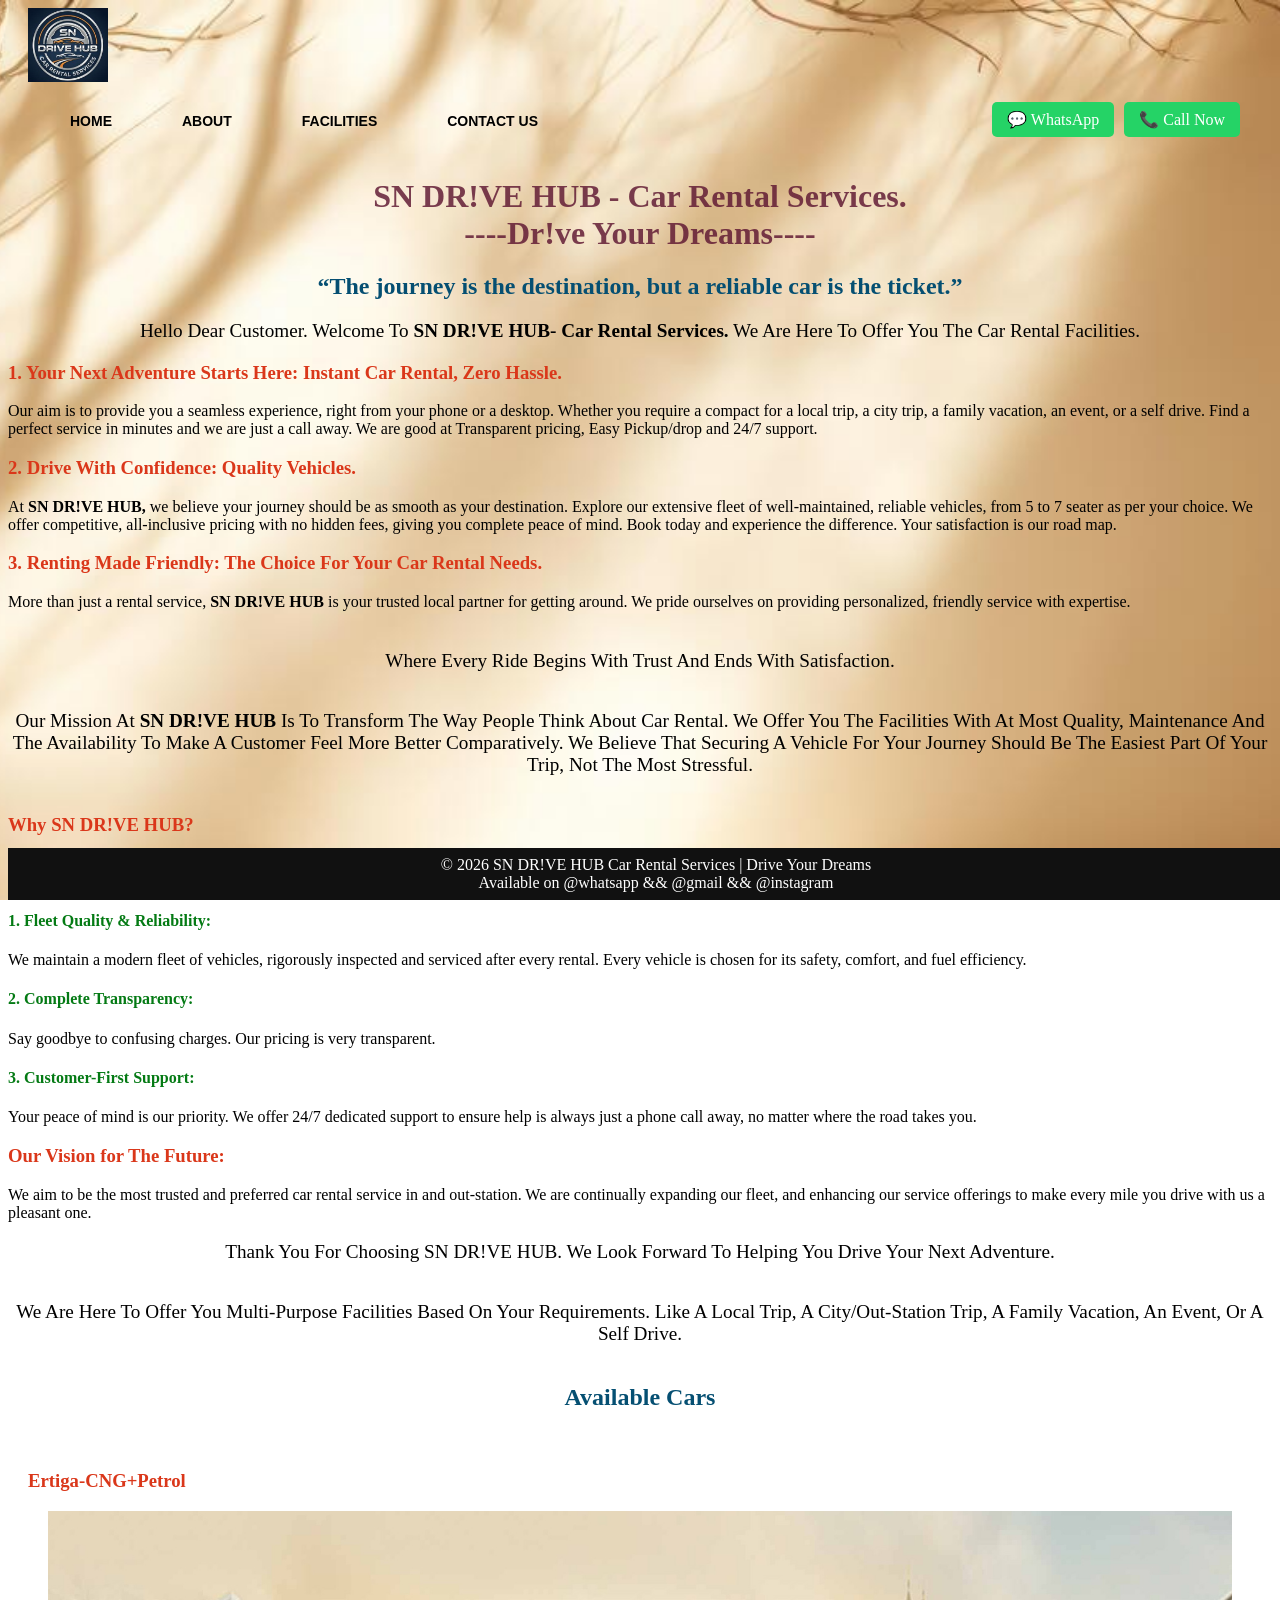
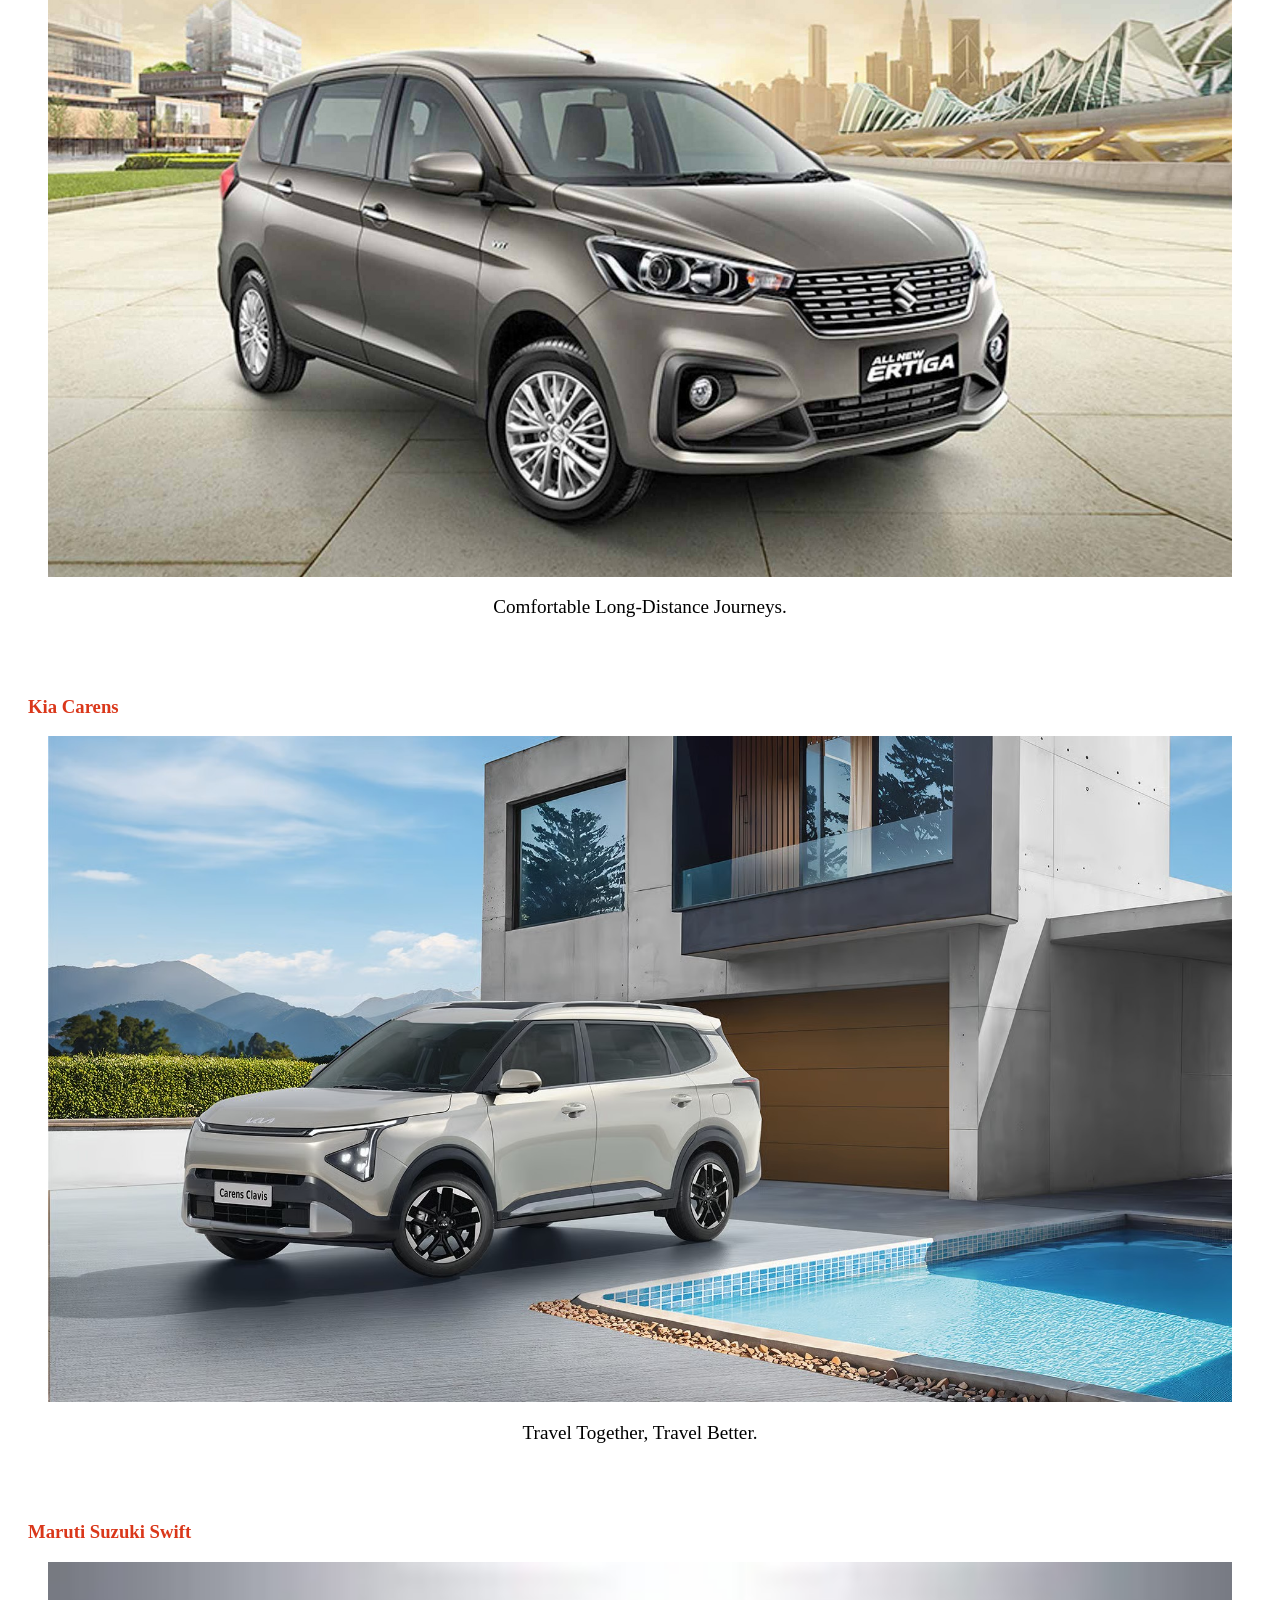
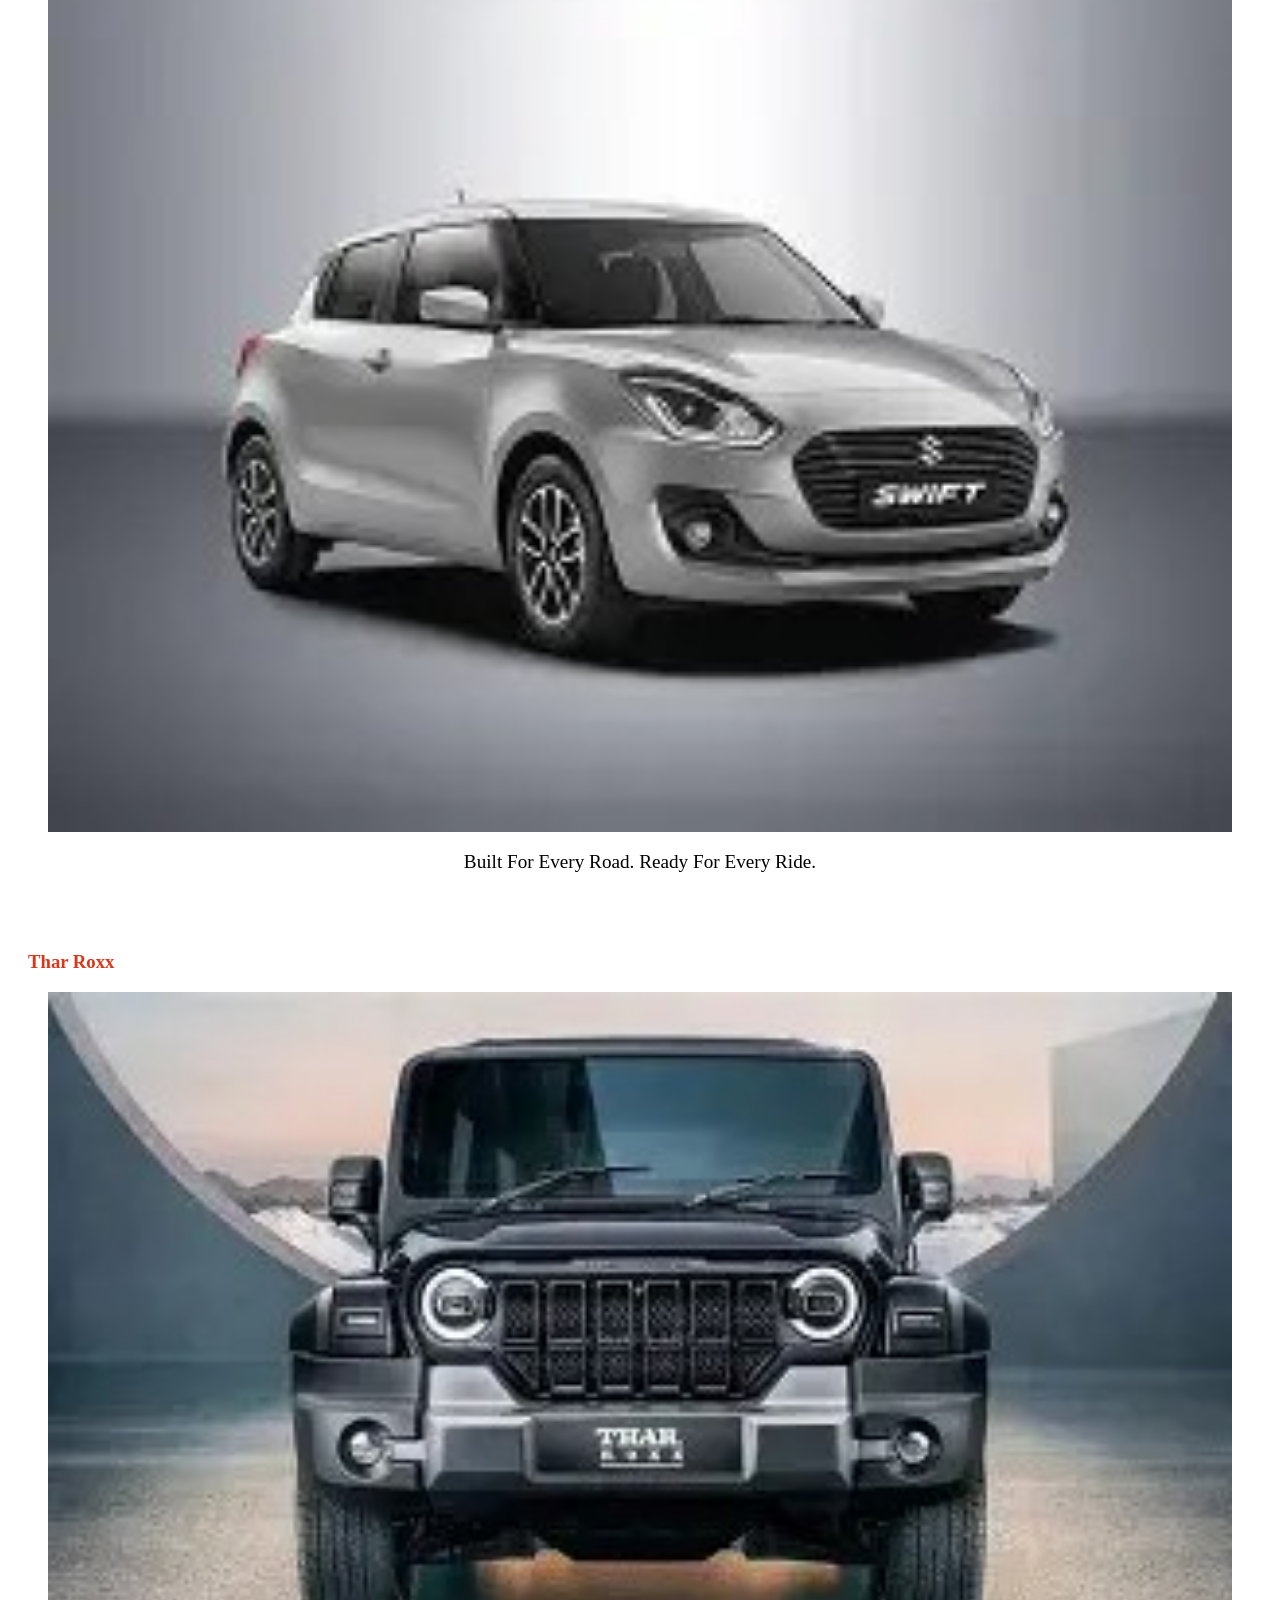
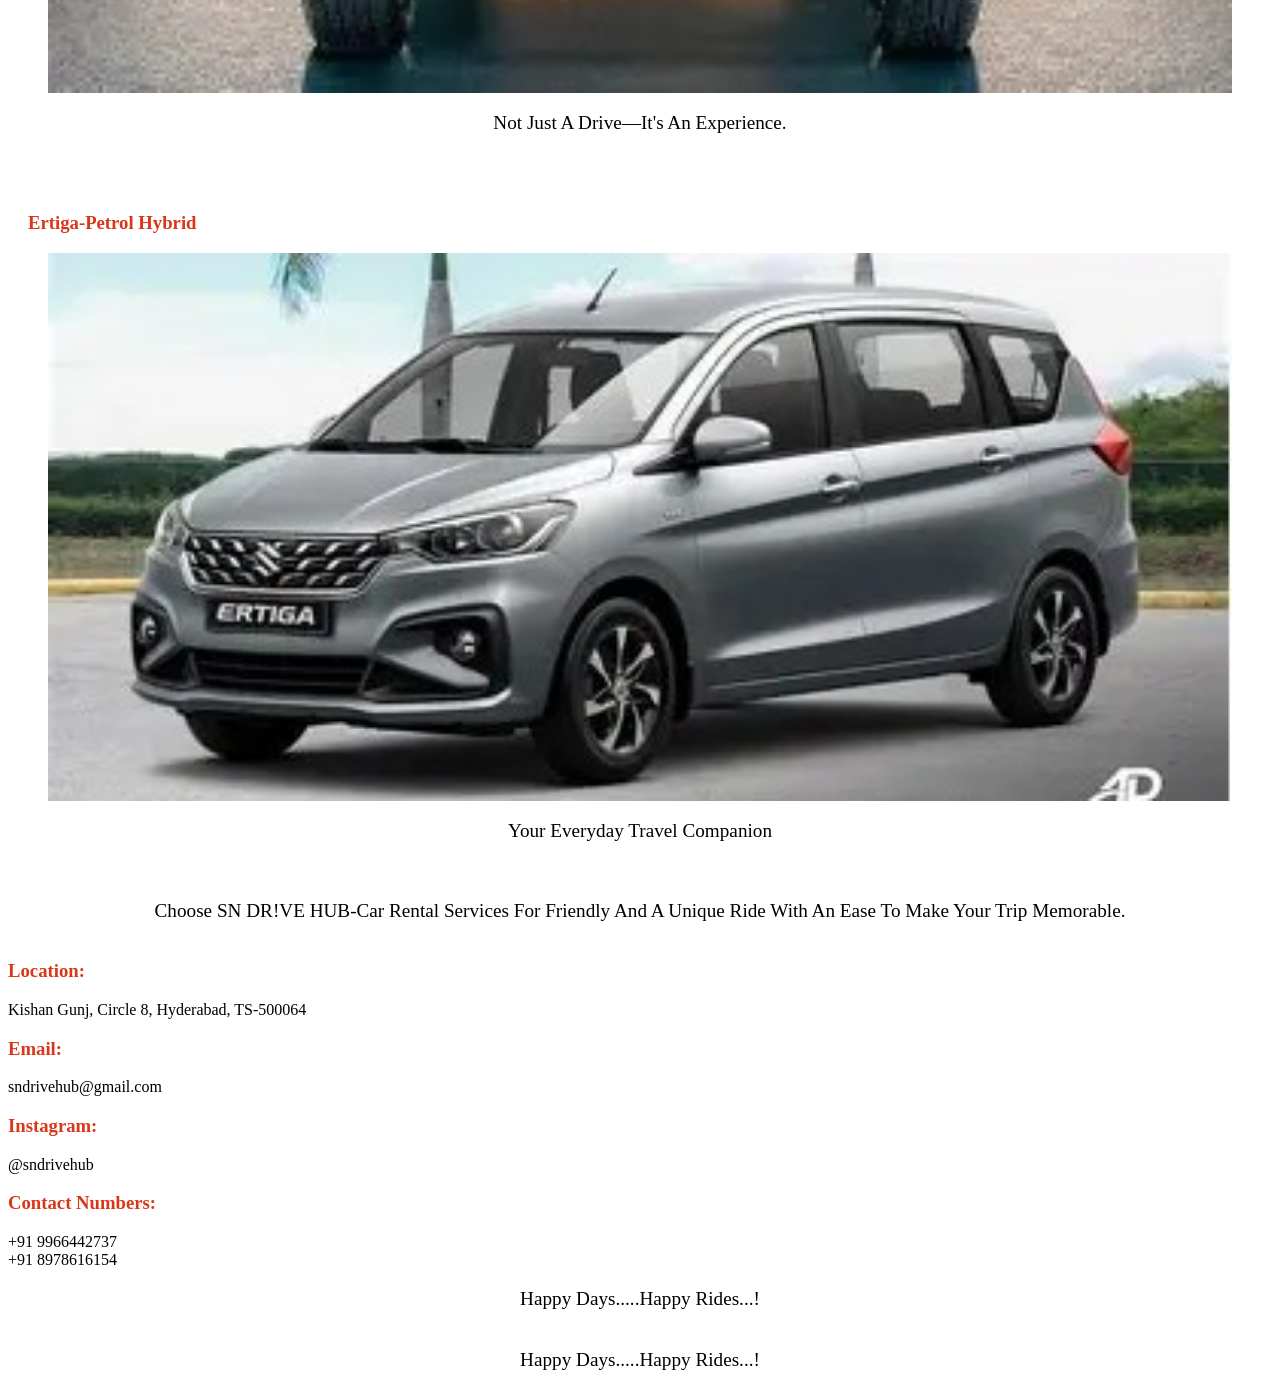
<file: index.html>
<!DOCTYPE html>
<html lang="en">
<head>
    <title>SN DR!VE HUB-Index</title>
     <link rel="stylesheet" href="style.css">
     <meta name="viewport" content="width=device-width, initial-scale=1.0">
</head>
<body>

  <style>
        .nav {
            display: flex;
            gap: 80px;
            justify-content: center;
        }
    </style>


     <div class="container">
    <div class="container">
   <a class="navbar-brand" href="#">
     <img src="./car-rental-services/images/logo-actual.jpg" alt="Logo" style="float: left; width: 80px; height: auto;">
          </a>
   <div class="navbar">
  
  <ul class="menu">
    <li><a href="./Home.html">HOME</a></li>
    <li><a href="./About.html">ABOUT</a></li>
    <li><a href="./Facilities.html">FACILITIES</a></li>
    <li><a href="./Contact Us.html">CONTACT US</a></li>
  </ul>

   <div class="action-buttons">
    <a href="https://wa.me/919966442737" class="whatsapp-btn">💬 WhatsApp</a>
    <a href="tel:+919966442737" class="call-btn">📞 Call Now</a>
  </div>

</div>       
          <div class="content">
            <h1>SN DR!VE HUB - Car Rental Services. <br> ----Dr!ve Your Dreams----</h1>
           <h2>“The journey is the destination, but a reliable car is the ticket.”</h2>
            <p>Hello Dear Customer. Welcome to <b>SN DR!VE HUB- Car Rental Services.</b>
            We are here to offer you the Car Rental facilities.
            <h3>1. Your Next Adventure Starts Here: Instant Car Rental, Zero Hassle.</h3>
            Our aim is to provide you a seamless experience, right from your phone or a desktop.
            Whether you require a compact for a local trip, a city trip, a family vacation, an event, or a self drive. 
            Find a perfect service in minutes and we are just a call away.
            We are good at Transparent pricing, Easy Pickup/drop and 24/7 support.
            <h3>2. Drive With Confidence: Quality Vehicles.</h3>
            At <b>SN DR!VE HUB,</b> we believe your journey should be as smooth as your destination.
             Explore our extensive fleet of well-maintained, reliable vehicles, from 5 to 7 seater as per your choice.
            We offer competitive, all-inclusive pricing with no hidden fees, giving you complete peace of mind. 
            Book today and experience the difference. Your satisfaction is our road map.
            <h3>3. Renting Made Friendly: The Choice For Your Car Rental Needs.</h3>
                More than just a rental service, <b>SN DR!VE HUB</b> is your trusted local partner for getting around.
                 We pride ourselves on providing personalized, friendly service with expertise.
                <br>
                </p>
            
          </div>
                </div>
    </div>

<P>Where every ride begins with trust and ends with satisfaction.</P>
            
           <p>Our mission at <b>SN DR!VE HUB</b> is to transform the way people think about car rental.
We offer you the facilities with at most quality, maintenance and the availability to make a customer feel more better comparatively. 
We believe that securing a vehicle for your journey should be the easiest part of your trip, not the most stressful.</p>
            <H3>Why SN DR!VE HUB?</H3>
           <b>SN DR!VE HUB</b> is dedicated to providing transparent, reliable, and convenient transportation.
             We are a team of passionate travelers and dedicated service professionals committed to putting the customer first.
             
             <h4>1. Fleet Quality & Reliability: </h4>
             We maintain a modern fleet of vehicles, rigorously inspected and serviced after every rental. 
             Every vehicle is chosen for its safety, comfort, and fuel efficiency.

<h4>2. Complete Transparency: </h4>
Say goodbye to confusing charges. Our pricing is very transparent.

<h4>3. Customer-First Support: </h4>
Your peace of mind is our priority. 
We offer 24/7 dedicated support to ensure help is always just a phone call away, no matter where the road takes you.
<h3>Our Vision for The Future:</h3>
We aim to be the most trusted and preferred car rental service in and out-station. 
We are continually expanding our fleet, and enhancing our service offerings to make every mile you drive with us a pleasant one.

  </div>
                </div>
    </div>
    <p>Thank you for choosing SN DR!VE HUB. We look forward to helping you drive your next adventure.</p>
  
      
           <p>We are here to offer you multi-purpose facilities based on your requirements.
            Like a local trip, a city/out-station trip, a family vacation, an event, or a self drive.</p>

<div class="container">
  <h2 class="text-center mb-4">Available Cars</h2>

  <div class="row">
    <div class="col-md-3">
      <div class="card">
        <h3>Ertiga-CNG+Petrol</h3>
        <img src="./car-rental-services/images/cng.jpg" class="img-fluid" alt="Car 1">
        <p>Comfortable long-distance journeys.</p>
      </div>
    </div>

    <div class="col-md-3">
      <div class="card">
        <h3>Kia Carens</h3>
        <img src="./car-rental-services/images/kiacarens.jpg" class="img-fluid" alt="Car 2">
        <p>Travel Together, Travel Better.</p>
      </div>
    </div>

    <div class="col-md-3">
      <div class="card">
        <h3>Maruti Suzuki Swift</h3>
        <img src="./car-rental-services/images/swift.jpg" class="img-fluid" alt="Car 3">
        <p>Built for Every Road. Ready for Every Ride.</p>
      </div>
    </div>

    <div class="col-md-3">
      <div class="card">
        <h3>Thar Roxx</h3>
        <img src="./car-rental-services/images/thar-roxx.jpg" class="img-fluid" alt="Car 4">
        <p>Not Just a Drive—It's an Experience.</p>
      </div>
    </div>

       <div class="col-md-3">
      <div class="card">
        <h3>Ertiga-Petrol Hybrid</h3>
        <img src="./car-rental-services/images/ertiga-petrol.jpg" class="img-fluid" alt="Car 4">
        <p>Your everyday travel companion</p>
      </div>
    </div>

    
  </div>
</div>

</div>
</div>
  </div>
</div>


 <footer class="footer">
  © 2026 SN DR!VE HUB Car Rental Services | Drive Your Dreams
  <br> 
  Available on @whatsapp && @gmail && @instagram
</footer>

<style>


.footer {
  position: fixed;
  bottom: 0;
  width: 100%;
  background: #111;
  color: #fff;
  text-align: center;
  padding: 8px;
}
</style>
</div>
<p>Choose SN DR!VE HUB-Car Rental Services for friendly and a unique ride with an ease to make your trip memorable.</p>
 
              
        <h3>Location:</h3>
        Kishan Gunj, Circle 8, Hyderabad, TS-500064
       <h3>Email:</h3>
        sndrivehub@gmail.com
<h3>Instagram:</h3>
        @sndrivehub
       <h3>Contact Numbers:</h3>
        +91 9966442737<br>
           +91 8978616154<br>
        <p>Happy Days.....Happy Rides...!</p>
                 </div>
                    
                       <footer class="footer">
  © 2026 SN DR!VE HUB Car Rental Services | Drive Your Dreams
  <br> 
  Available on @whatsapp && @gmail && @instagram
</footer>

<style>


.footer {
  position: fixed;
  bottom: 0;
  width: 100%;
  background: #111;
  color: #fff;
  text-align: center;
  padding: 8px;
}
</style>
    <p>Happy Days.....Happy Rides...!</p>
      </body>
      </html>
</file>
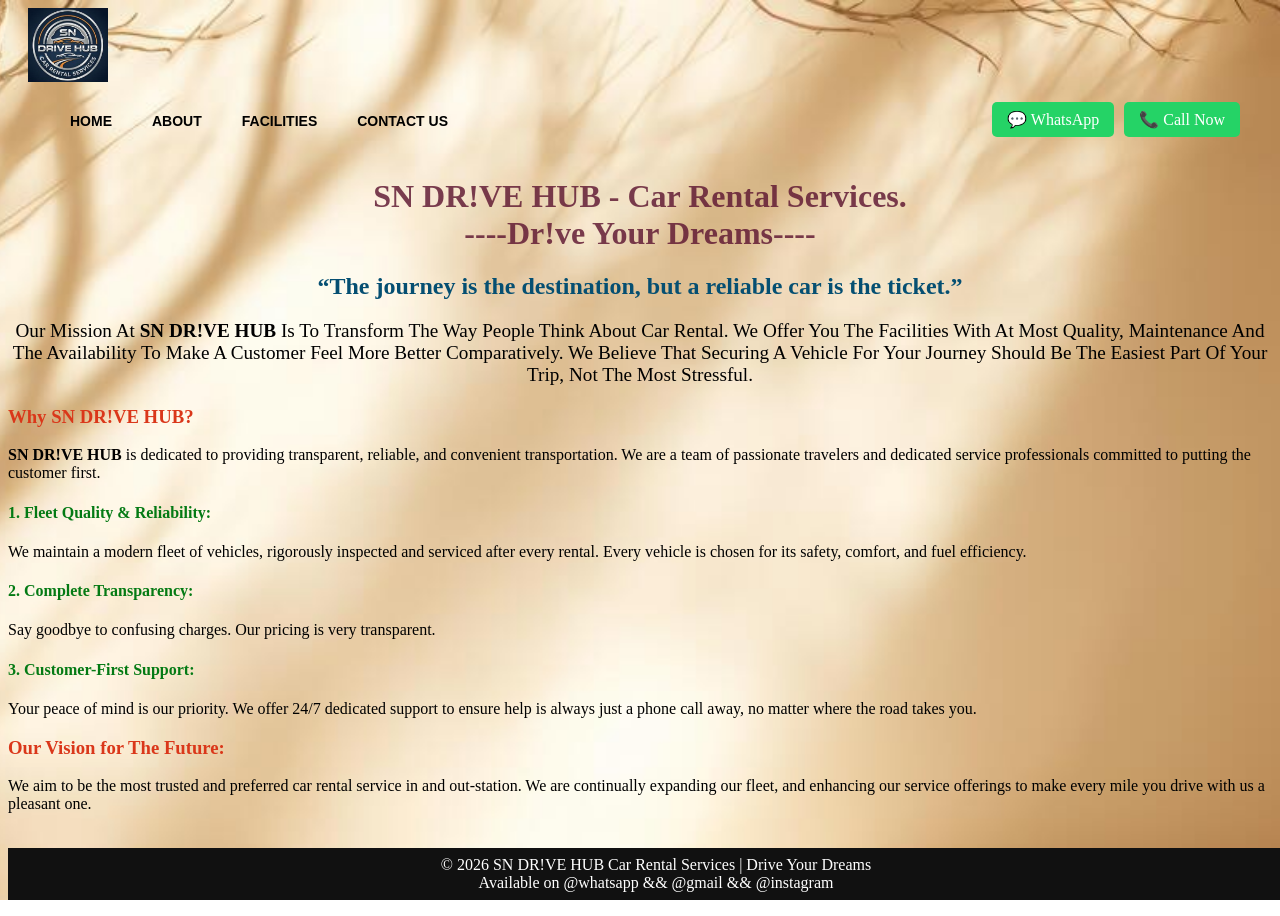
<file: About.html>
<!DOCTYPE html>
<html lang="en">
<head>
    <title>SN DR!VE HUB-About</title>
     <link rel="stylesheet" href="style.css">
     <meta name="viewport" content="width=device-width, initial-scale=1.0">
</head>
<body>

  <style>
        .nav {
            display: flex;
            gap: 80px;
            justify-content: center;
        }
    </style>
</head>
<body>
    <div class="container">
    <div class="container">
    <a class="navbar-brand" href="#">
     <img src="./car-rental-services/images/logo-actual.jpg" alt="Logo" style="float: left; width: 80px; height: auto;">

          </a>
    <div class="main">
        <div class="navbar">
       <div class="icon">
            <h2 class="logo"></h2>     
        </div>

            <ul>
                <li><a href="./Home.html">HOME</a></li>
                <li><a href="./About.html">ABOUT</a></li>
                <li><a href="./Facilities.html">FACILITIES</a></li>
                <li><a href="./Contact Us.html">CONTACT US</a></li>
            </ul>
            <div class="action-buttons">
    <a href="https://wa.me/919966442737" class="whatsapp-btn">💬 WhatsApp</a>
    <a href="tel:+919966442737" class="call-btn">📞 Call Now</a>
  </div>
        </div>
      
           <div class="content">
            <h1>SN DR!VE HUB - Car Rental Services. <br> ----Dr!ve Your Dreams----</h1>
           <h2>“The journey is the destination, but a reliable car is the ticket.”</h2>
    
           <p>Our mission at <b>SN DR!VE HUB</b> is to transform the way people think about car rental.
We offer you the facilities with at most quality, maintenance and the availability to make a customer feel more better comparatively. 
We believe that securing a vehicle for your journey should be the easiest part of your trip, not the most stressful.</p>
            <H3>Why SN DR!VE HUB?</H3>
           <b>SN DR!VE HUB</b> is dedicated to providing transparent, reliable, and convenient transportation.
             We are a team of passionate travelers and dedicated service professionals committed to putting the customer first.
             
             <h4>1. Fleet Quality & Reliability: </h4>
             We maintain a modern fleet of vehicles, rigorously inspected and serviced after every rental. 
             Every vehicle is chosen for its safety, comfort, and fuel efficiency.

<h4>2. Complete Transparency: </h4>
Say goodbye to confusing charges. Our pricing is very transparent.

<h4>3. Customer-First Support: </h4>
Your peace of mind is our priority. 
We offer 24/7 dedicated support to ensure help is always just a phone call away, no matter where the road takes you.
<h3>Our Vision for The Future:</h3>
We aim to be the most trusted and preferred car rental service in and out-station. 
We are continually expanding our fleet, and enhancing our service offerings to make every mile you drive with us a pleasant one.
<br>
<br>
  </div>
                </div>
    </div>
    
    <footer class="footer">
  © 2026 SN DR!VE HUB Car Rental Services | Drive Your Dreams
  <br> 
  Available on @whatsapp && @gmail && @instagram
</footer>

<style>


.footer {
  position: fixed;
  bottom: 0;
  width: 100%;
  background: #111;
  color: #fff;
  text-align: center;
  padding: 8px;
}
</style>
<p>Thank you for choosing SN DR!VE HUB. We look forward to helping you drive your next adventure.</p>
    
</body>
</html>
</file>
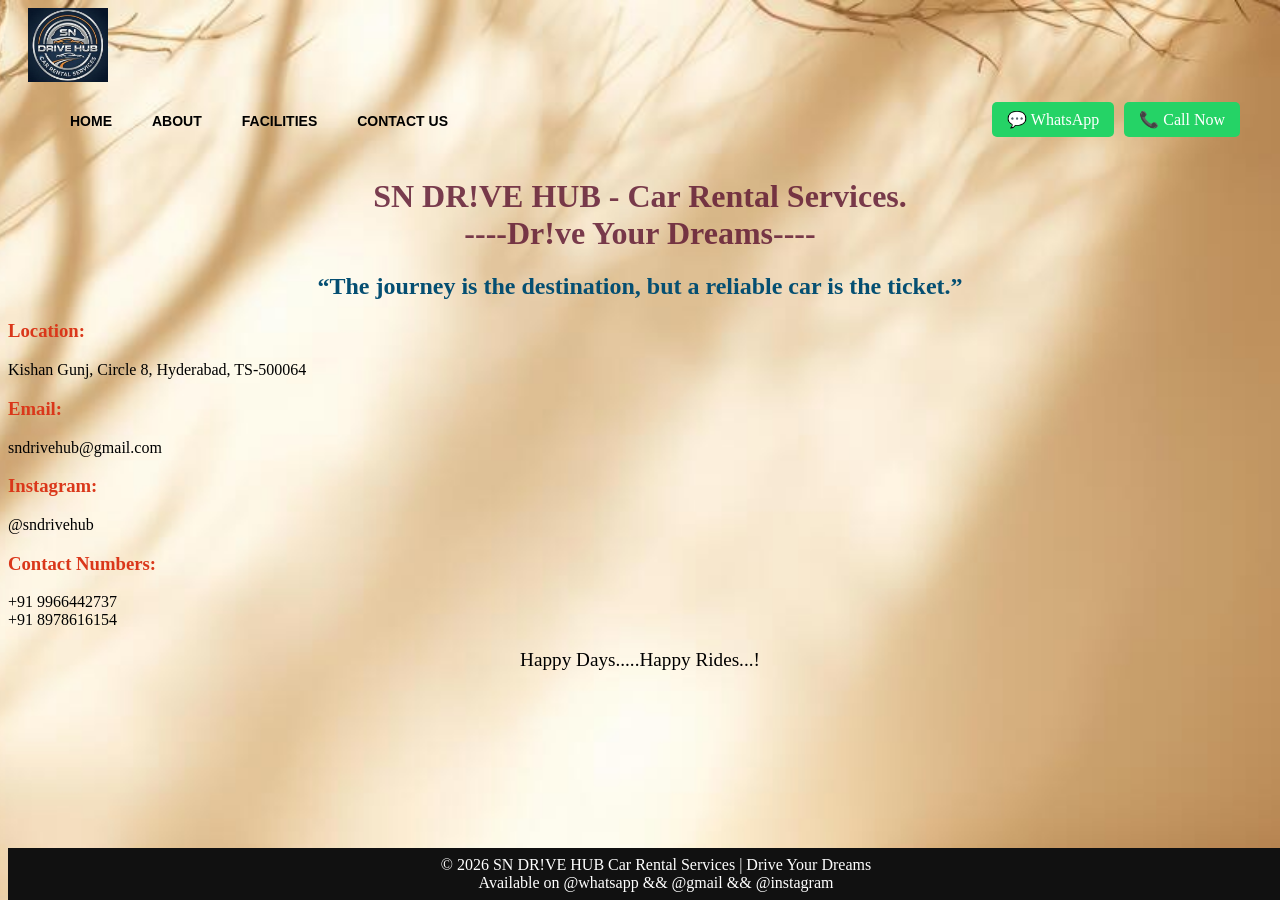
<file: Contact Us.html>
<!DOCTYPE html>
<html lang="en">
<head>
    <title>SN DR!VE HUB-Contact Us</title>
     <link rel="stylesheet" href="style.css">
     <meta name="viewport" content="width=device-width, initial-scale=1.0">
</head>
<body>

  <style>
        .nav {
            display: flex;
            gap: 80px;
            justify-content: center;
        }
    </style>
</head>
<body>
    <div class="container">
     <div class="container">
    <a class="navbar-brand" href="#">
     <img src="./car-rental-services/images/logo-actual.jpg" alt="Logo" style="float: left; width: 80px; height: auto;">

          </a>
    <div class="main">
        <div class="navbar">
       <div class="icon">
            <h2 class="logo"></h2>     
        </div>

             <ul>
                <li><a href="./Home.html">HOME</a></li>
                <li><a href="./About.html">ABOUT</a></li>
                <li><a href="./Facilities.html">FACILITIES</a></li>
                <li><a href="./Contact Us.html">CONTACT US</a></li>
            </ul>
            <div class="action-buttons">
    <a href="https://wa.me/919966442737" class="whatsapp-btn">💬 WhatsApp</a>
    <a href="tel:+919966442737" class="call-btn">📞 Call Now</a>
  </div>
        </div>
      
           <div class="content">
            <h1>SN DR!VE HUB - Car Rental Services. <br> ----Dr!ve Your Dreams----</h1>
           <h2>“The journey is the destination, but a reliable car is the ticket.”</h2>
    
              
        <h3>Location:</h3>
        Kishan Gunj, Circle 8, Hyderabad, TS-500064
       <h3>Email:</h3>
        sndrivehub@gmail.com
<h3>Instagram:</h3>
        @sndrivehub
       <h3>Contact Numbers:</h3>
        +91 9966442737<br>
           +91 8978616154<br>
        
                 </div>
                  
                       <footer class="footer">
  © 2026 SN DR!VE HUB Car Rental Services | Drive Your Dreams
  <br> 
  Available on @whatsapp && @gmail && @instagram
</footer>

<style>


.footer {
  position: fixed;
  bottom: 0;
  width: 100%;
  background: #111;
  color: #fff;
  text-align: center;
  padding: 8px;
}
</style>
     <p>Happy Days.....Happy Rides...!</p>
      </body>
      </html>
</file>
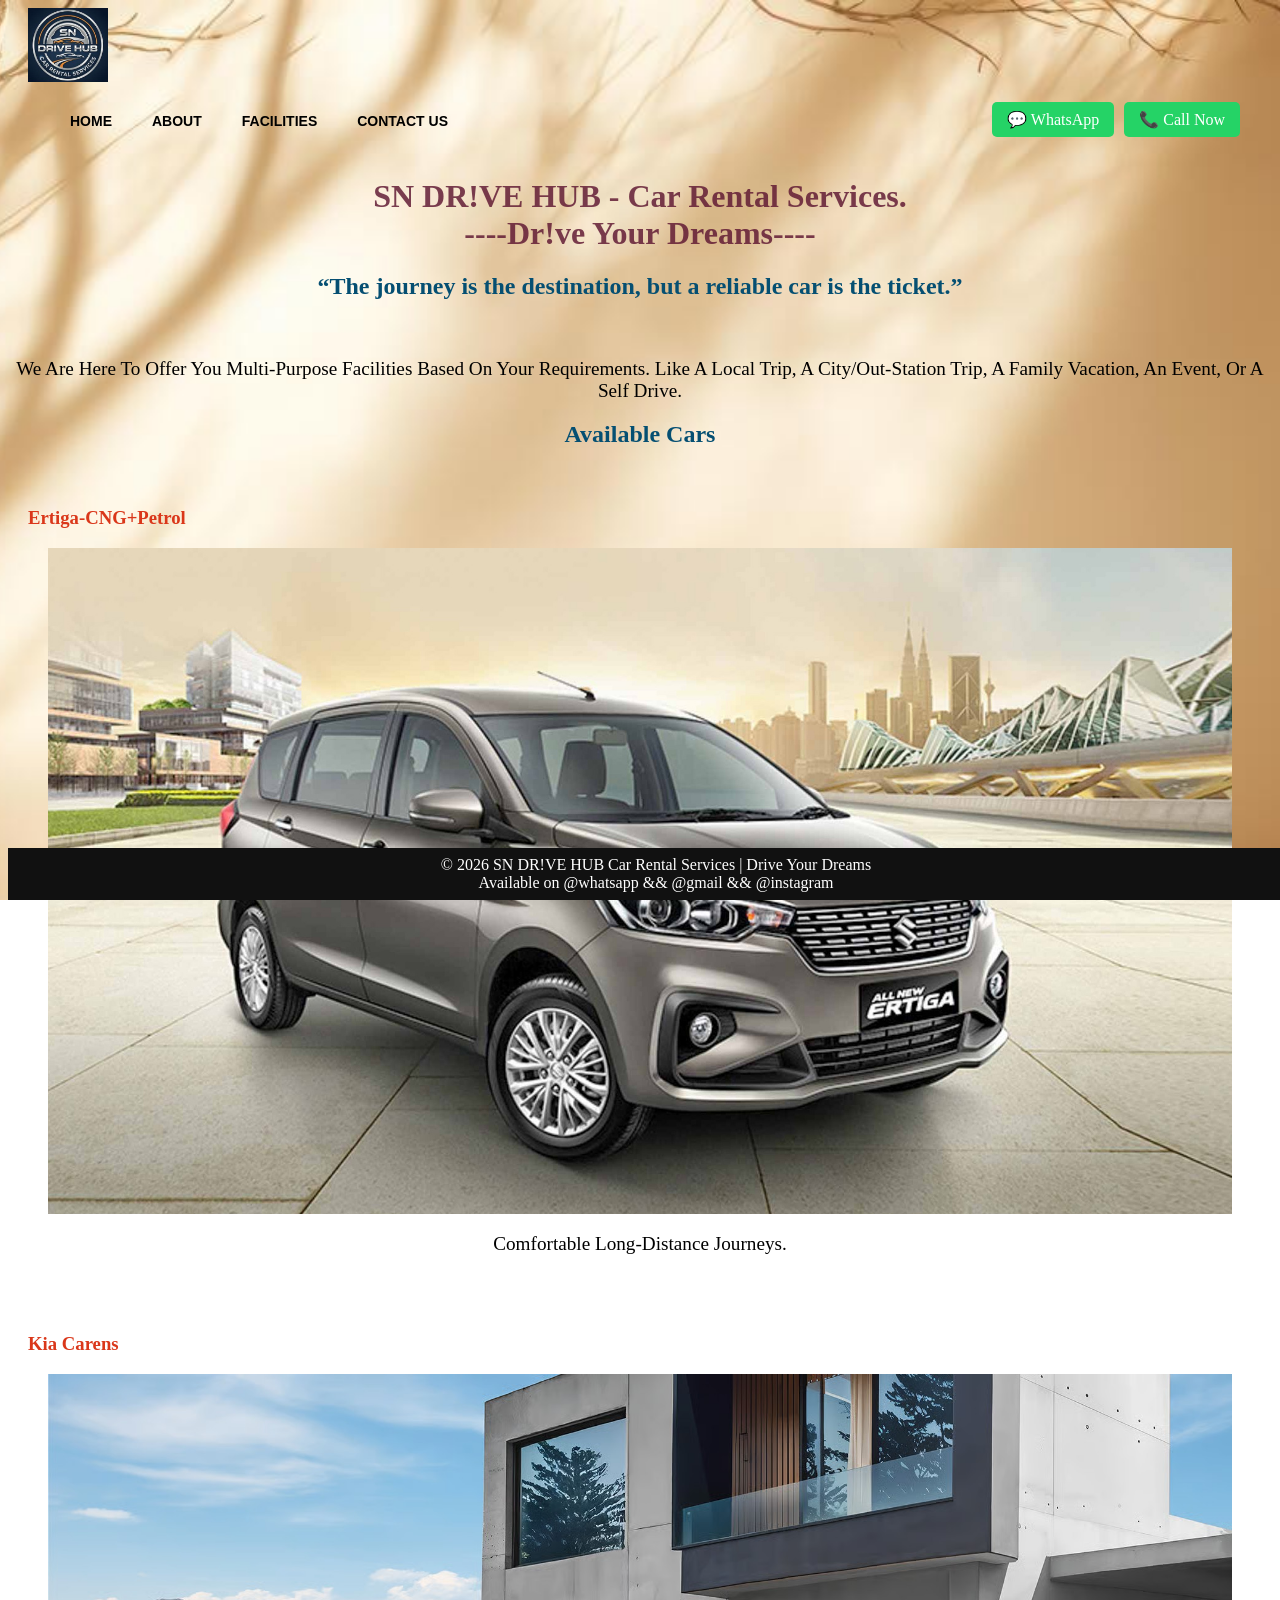
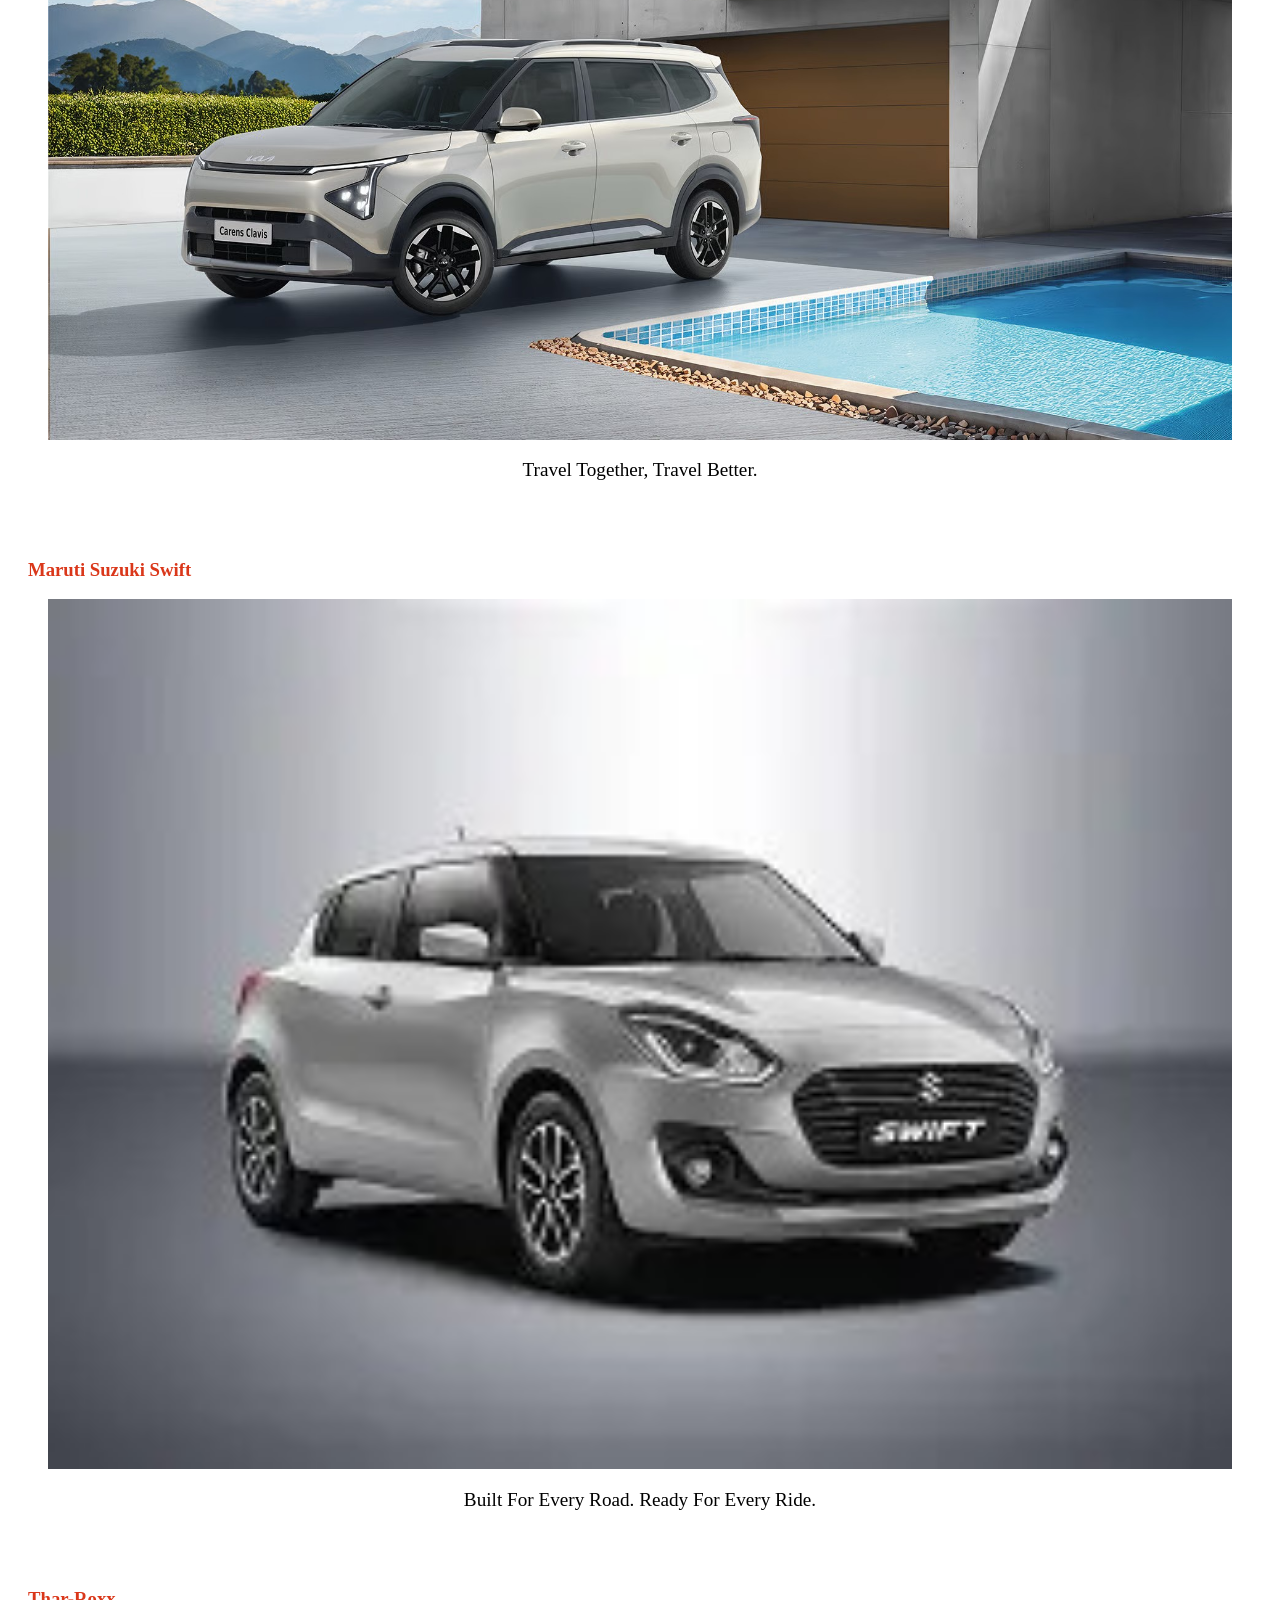
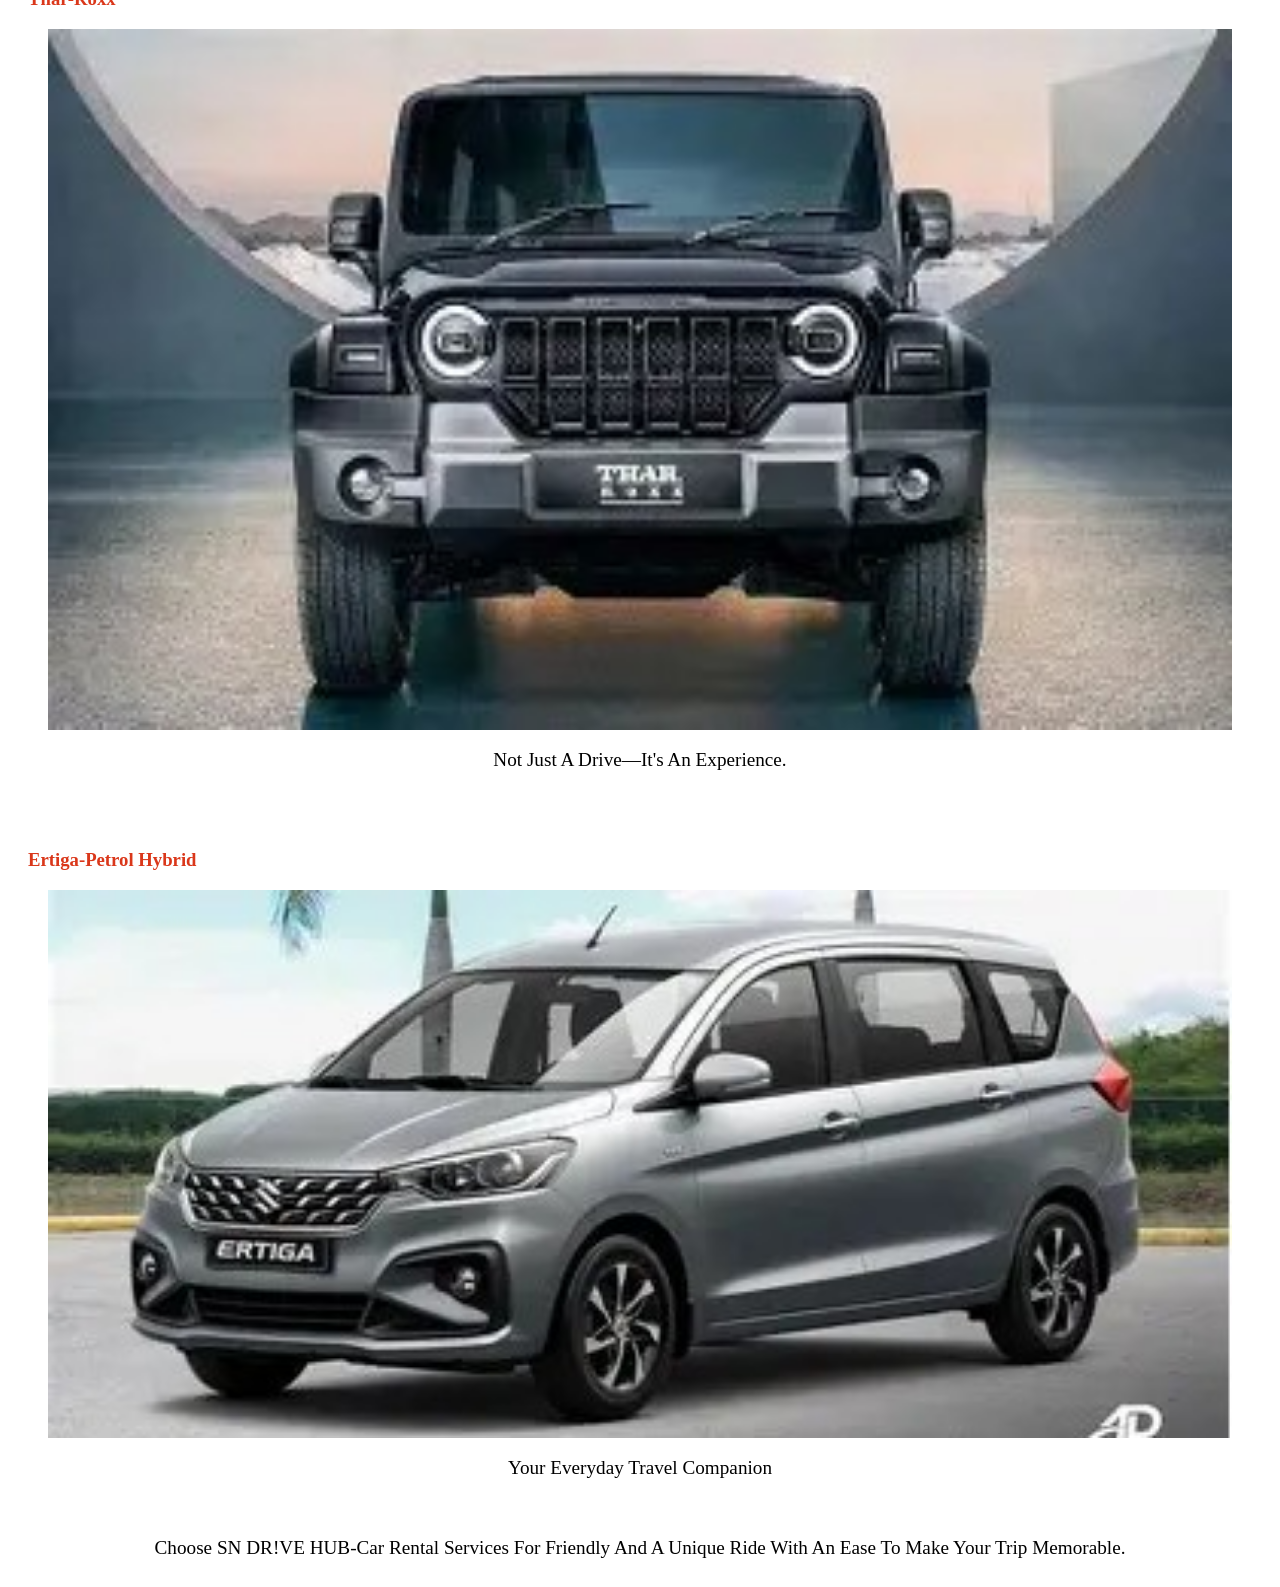
<file: Facilities.html>
<!DOCTYPE html>
<html lang="en">
<head>
    <title>SN DR!VE HUB-Facilities</title>
     <link rel="stylesheet" href="style.css">
     <meta name="viewport" content="width=device-width, initial-scale=1.0">
</head>
<body>

  <style>
        .nav {
            display: flex;
            gap: 80px;
            justify-content: center;
        }
    </style>
</head>
<body>
    <div class="container">
    <a class="navbar-brand" href="#">
     <img src="./car-rental-services/images/logo-actual.jpg" alt="Logo" style="float: left; width: 80px; height: auto;">

          </a>
    <div class="main">
        <div class="navbar">
       <div class="icon">
            <h2 class="logo"></h2>     
        </div>

             <ul>
                <li><a href="./Home.html">HOME</a></li>
                <li><a href="./About.html">ABOUT</a></li>
                <li><a href="./Facilities.html">FACILITIES</a></li>
                <li><a href="./Contact Us.html">CONTACT US</a></li>
            </ul>
            <div class="action-buttons">
    <a href="https://wa.me/919966442737" class="whatsapp-btn">💬 WhatsApp</a>
    <a href="tel:+919966442737" class="call-btn">📞 Call Now</a>
  </div>
        </div>
        </div>
        </div>
        
           <div class="content">
            <h1>SN DR!VE HUB - Car Rental Services. <br> ----Dr!ve Your Dreams----</h1>
           <h2>“The journey is the destination, but a reliable car is the ticket.”</h2><br>
           
           <p>We are here to offer you multi-purpose facilities based on your requirements.
            Like a local trip, a city/out-station trip, a family vacation, an event, or a self drive.</p>

<div class="container">
  <h2 class="text-center mb-4">Available Cars</h2>

  <div class="row">

    <div class="col-md-3">
      
      <div class="card">
        <h3>Ertiga-CNG+Petrol</h3>
        <img src="./car-rental-services/images/cng.jpg" class="img-fluid" alt="Car 1">
        <p>Comfortable long-distance journeys.</p>
      </div>
    </div>

    <div class="col-md-3">
      <div class="card">
        <h3>Kia Carens</h3>
        <img src="./car-rental-services/images/kiacarens.jpg" class="img-fluid" alt="Car 2">
        <p>Travel Together, Travel Better.</p>
      </div>
    </div>

    <div class="col-md-3">
      <div class="card">
        <h3>Maruti Suzuki Swift</h3>
        <img src="./car-rental-services/images/swift.jpg" class="img-fluid" alt="Car 3">
        <p>Built for Every Road. Ready for Every Ride.</p>
      </div>
    </div>

    <div class="col-md-3">
      <div class="card">
        <h3>Thar-Roxx</h3>
        <img src="./car-rental-services/images/thar-roxx.jpg" class="img-fluid" alt="Car 4">
        <p>Not Just a Drive—It's an Experience.</p>
      </div>
    </div>

       <div class="col-md-3">
      <div class="card">
        <h3>Ertiga-Petrol Hybrid</h3>
        <img src="./car-rental-services/images/ertiga-petrol.jpg" class="img-fluid" alt="Car 4">
        <p>Your everyday travel companion</p>
      </div>
    </div>

  </div>
</div>

</div>
  

 <footer class="footer">
  © 2026 SN DR!VE HUB Car Rental Services | Drive Your Dreams
  <br> 
  Available on @whatsapp && @gmail && @instagram
</footer>

<style>

.footer {
  position: fixed;
  bottom: 0;
  width: 100%;
  background: #111;
  color: #fff;
  text-align: center;
  padding: 8px;
}
</style>
</div>   </div> </div></div></div> 
<p>Choose SN DR!VE HUB-Car Rental Services for friendly and a unique ride with an ease to make your trip memorable.</p>
 

</body>
</html>
</file>
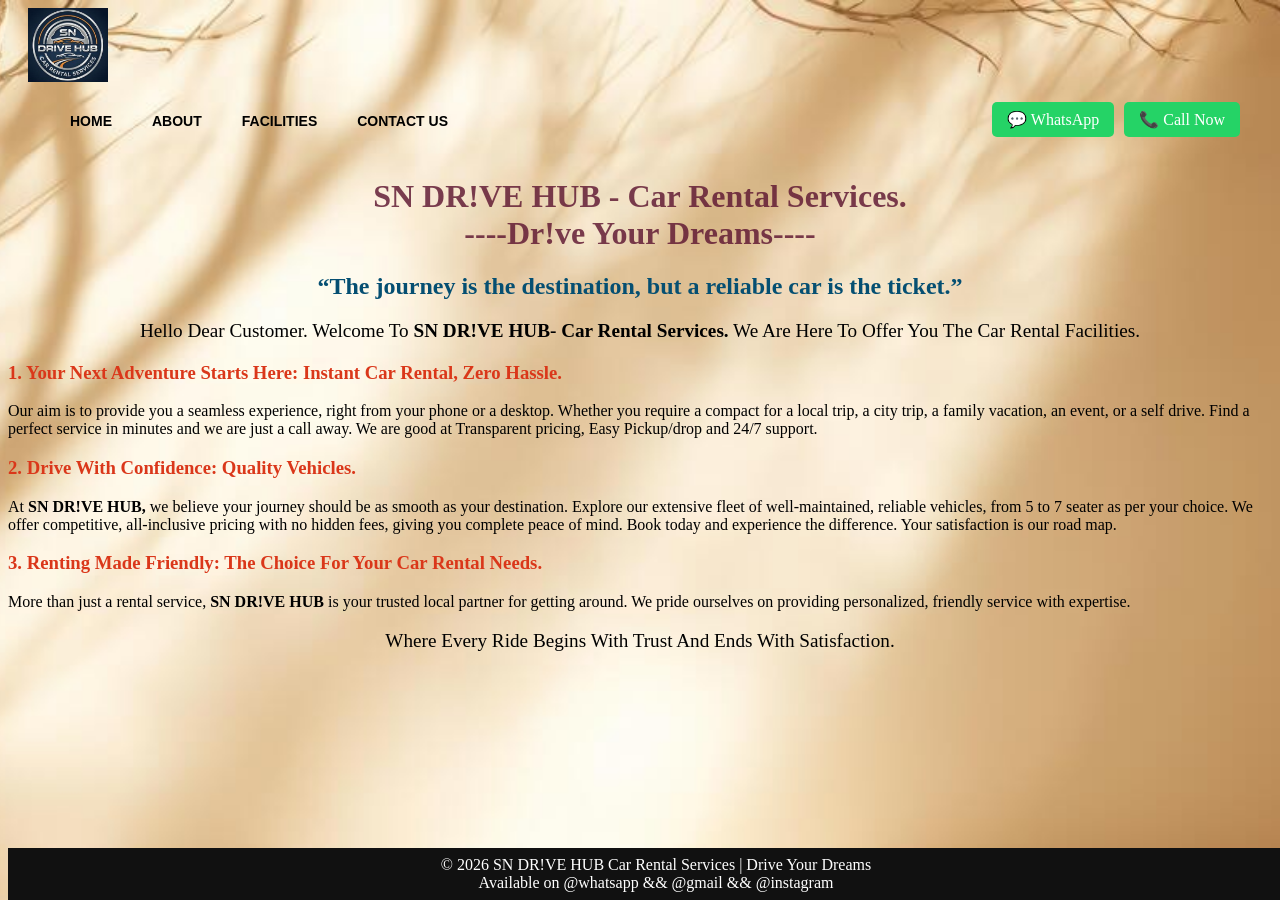
<file: Home.html>
<!DOCTYPE html>
<html lang="en">
<head>
    <title>SN DR!VE HUB-Home</title>
     <link rel="stylesheet" href="style.css">
     <meta name="viewport" content="width=device-width, initial-scale=1.0">
</head>
<body>

  <style>
        .nav {
            display: flex;
            gap: 80px;
            justify-content: center;
        }
    </style>
</head>
<body>
     <div class="container">
    <div class="container">
    <a class="navbar-brand" href="#">
     <img src="./car-rental-services/images/logo-actual.jpg" alt="Logo" style="float: left; width: 80px; height: auto;">

          </a>
    <div class="main">
        <div class="navbar">
       <div class="icon">
            <h2 class="logo"></h2>     
        </div>
      
            <ul>
               <li><a href="./Home.html">HOME</a></li>
                <li><a href="./About.html">ABOUT</a></li>
                <li><a href="./Facilities.html">FACILITIES</a></li>
                <li><a href="./Contact Us.html">CONTACT US</a></li>
            </ul>
            <div class="action-buttons">
    <a href="https://wa.me/919966442737" class="whatsapp-btn">💬 WhatsApp</a>
    <a href="tel:+919966442737" class="call-btn">📞 Call Now</a>
  </div>
          </div>
        

          <div class="content">
            <h1>SN DR!VE HUB - Car Rental Services. <br> ----Dr!ve Your Dreams----</h1>
           <h2>“The journey is the destination, but a reliable car is the ticket.”</h2>
            <p>Hello Dear Customer. Welcome to <b>SN DR!VE HUB- Car Rental Services.</b>
            We are here to offer you the Car Rental facilities.
            <h3>1. Your Next Adventure Starts Here: Instant Car Rental, Zero Hassle.</h3>
            Our aim is to provide you a seamless experience, right from your phone or a desktop.
            Whether you require a compact for a local trip, a city trip, a family vacation, an event, or a self drive. 
            Find a perfect service in minutes and we are just a call away.
            We are good at Transparent pricing, Easy Pickup/drop and 24/7 support.
            <h3>2. Drive With Confidence: Quality Vehicles.</h3>
            At <b>SN DR!VE HUB,</b> we believe your journey should be as smooth as your destination.
             Explore our extensive fleet of well-maintained, reliable vehicles, from 5 to 7 seater as per your choice.
            We offer competitive, all-inclusive pricing with no hidden fees, giving you complete peace of mind. 
            Book today and experience the difference. Your satisfaction is our road map.
            <h3>3. Renting Made Friendly: The Choice For Your Car Rental Needs.</h3>
                More than just a rental service, <b>SN DR!VE HUB</b> is your trusted local partner for getting around.
                 We pride ourselves on providing personalized, friendly service with expertise.
                <br>
                </p>
            
          </div>
                </div>
    </div>
    

     
    <footer class="footer">
  © 2026 SN DR!VE HUB Car Rental Services | Drive Your Dreams
  <br> 
  Available on @whatsapp && @gmail && @instagram
</footer>

<style>

.footer {
  position: fixed;
  bottom: 0;
  width: 100%;
  background: #111;
  color: #fff;
  text-align: center;
  padding: 8px;
}
</style> 

<P>Where every ride begins with trust and ends with satisfaction.</P>
            
</body>
</html>
</file>
<file: style.css>
*
{
    margin : o;
    padding : 0;
}
.main {
    width: 100%;
    background: linear-gradient(to top, white 100%, rgba(0,0,0,0.5)100%, url(./Images/logo1.jpg));
    background-position: center;
    background-size: cover;
    height: 100%;
}   
body {
    background-image: url(./car-rental-services/images/backgroundimage.jpg);
   background-size: cover;       /* makes it fill the whole page */
    background-repeat: no-repeat; /* prevents repeating */
    background-position: center;  /* keeps image centered */
    background-attachment: fixed; /* optional: creates parallax effect */
}
.navbar{
    width: 1200px;
    height: 75px;
    margin: auto;
}
.icon{
    width:200 px;
    height: 70px;
    float: left;
}
.menu{
    width:650 px;
    height: 30px;
    float: left; 
    
}
ul{
    float:left;
    display: flex;
    justify-content: center;
    align-items: center;
}
ul li{
    list-style: none;
    margin-inline-start: 30px;
    margin-right: 10px;
    text-align:right;
    margin-trim: initial;
    margin-top: 5px;
    font-size: 14px;
    align-items: right;
}
ul li a{
    text-decoration: none;
    color: black;
    font-family: Arial;
    font-weight: bold;
    display: inline-block;
    transition: o.4s ease-in-out;
}
ul li a:hover{
    color: coral;
}
h1{
    color:rgba(94, 23, 50, 0.829);
    text-align: center;
    
}
h2{
    color:rgb(5, 79, 114);
 align-items: right;
 text-align: center;
}
h3{
    color:rgb(218, 55, 26)
    
}
h4{
    color:rgb(4, 122, 20)

}
.logo{
    float:left
}
P{
    font-size:larger;
    font-family:Lucida Calligraphy;
    font-display:auto;
    text-align: center;
    text-transform: capitalize;
}

card-container {
  display: flex;
  gap: 20px;
  width: 100px;
}

.card {
  padding: 20px;
  border-radius: 10px;
  display: flex;
  flex-direction: column;
  justify-content: space-between;
  min-height: 380px;
  
}
img{
    padding-left: 20px;
    padding-right: 20px;
}
body {
  display: flex;
  flex-direction: column;
  min-height: 100vh;
}

.footer {
  margin-top: auto;
}
.navbar {
  display: flex;
  align-items: center;
}

/* Menu stays same */
.menu {
  display: flex;
  gap: 30px;
}

/* Push both buttons to right */
.action-buttons {
  margin-left: auto;
  display: flex;
  gap: 10px;   /* space between buttons */
}

/* WhatsApp button */
.whatsapp-btn {
  background: #25D366;
  color: white;
  padding: 8px 15px;
  border-radius: 5px;
  text-decoration: none;
}

/* Call button */
.call-btn {
  background: #25D366;
  color: white;
  padding: 8px 15px;
  border-radius: 5px;
  text-decoration: none;
}
</file>
